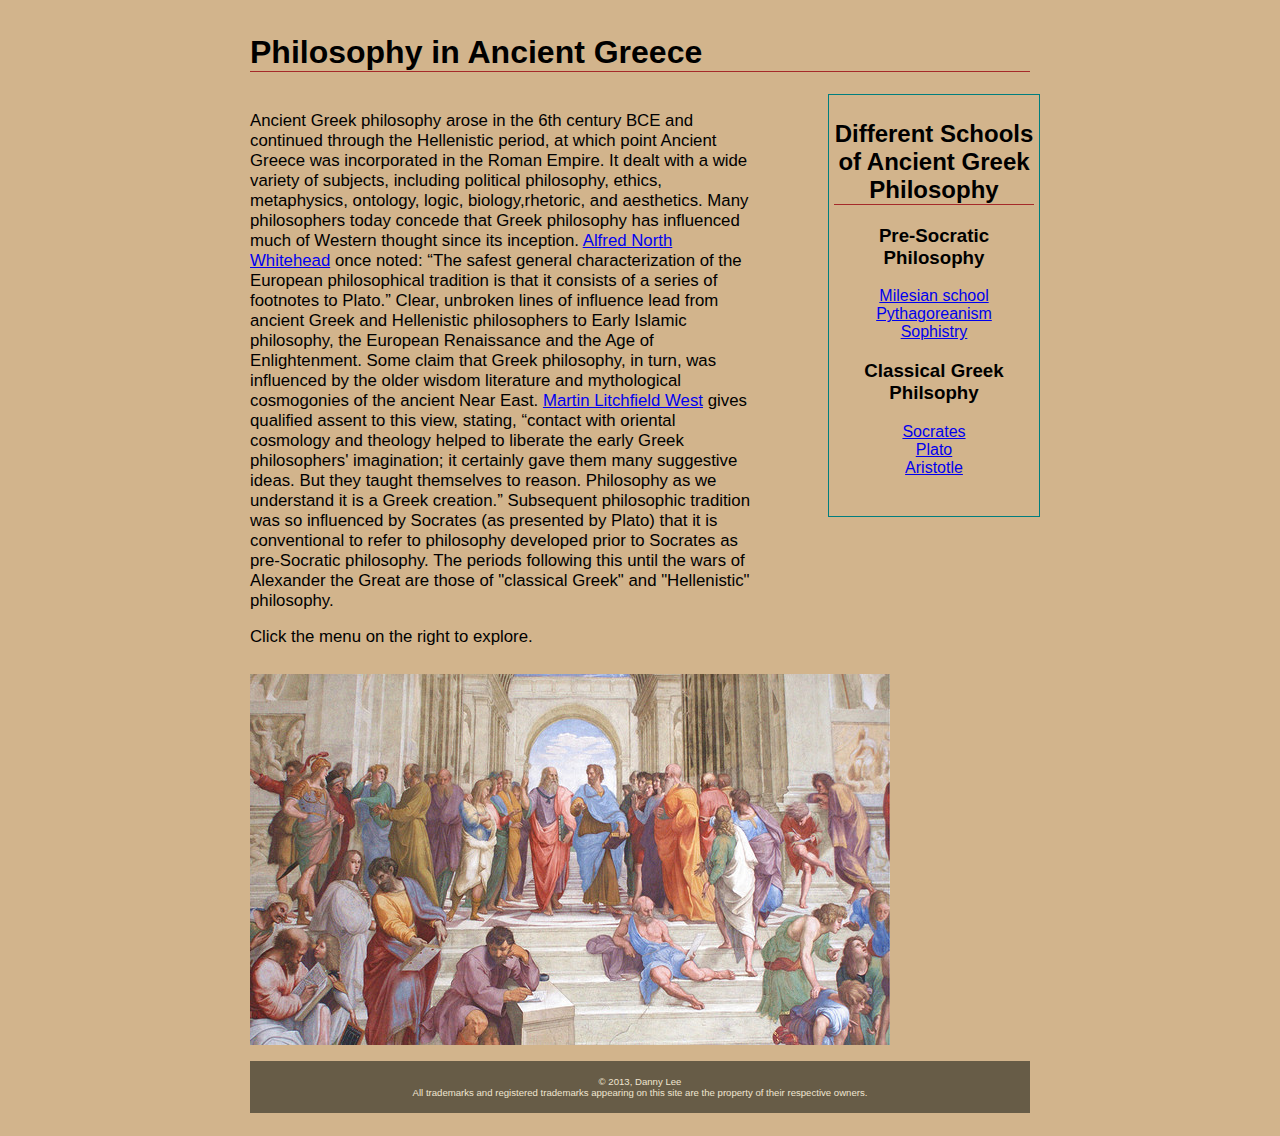
<file: index.html>
<!DOCTYPE html PUBLIC "-//W3C//DTD XHTML 1.0 Transitional//EN" "http://www.w3.org/TR/xhtml1/DTD/xhtml1-transitional.dtd">
<html xmlns="http://www.w3.org/1999/xhtml">
<head>
<meta http-equiv="Content-Type" content="text/html; charset=utf-8" />
<title>Ancient Greek Philosophy</title>
<link type="text/css"  rel="stylesheet"  href="philosophystyle.css" />
</head>
<body>
<div id="wrap">
<div id="header">
	<h1>Philosophy in Ancient Greece</h1>
  
</div>
  
<div id="sidebar">
    <h2>Different Schools of Ancient Greek Philosophy</h2>
        <h3>Pre-Socratic Philosophy</h3>
            <p>
                <a href="Milesian_school.html">  Milesian school</a> <br />
                <a href="Pythagoreanism.html">  Pythagoreanism</a> <br/>
                <a href="Sophistry.html">  Sophistry</a> <br/>
            </p>
        <h3>Classical Greek Philsophy</h3>
        	<p>
            	<a href="Socrates.html"> Socrates</a><br/>
                <a href="Plato.html"> Plato</a><br/>
                <a href="Aristotle.html"> Aristotle</a><br/>
                <br/>
            </p>
  </div>  

<div id="main">
    <p>
    	Ancient Greek philosophy arose in the 6th century BCE and continued through the Hellenistic period, at which point Ancient Greece was incorporated in the Roman Empire. It dealt with a wide variety of subjects, including political philosophy, ethics, metaphysics, ontology, logic, biology,rhetoric, and aesthetics.
Many philosophers today concede that Greek philosophy has influenced much of Western thought since its inception. <a href="http://en.wikipedia.org/wiki/Alfred_North_Whitehead">  Alfred North Whitehead</a> once noted: <q>The safest general characterization of the European philosophical tradition is that it consists of a series of footnotes to Plato.</q> Clear, unbroken lines of influence lead from ancient Greek and Hellenistic philosophers to Early Islamic philosophy, the European Renaissance and the Age of Enlightenment.
Some claim that Greek philosophy, in turn, was influenced by the older wisdom literature and mythological cosmogonies of the ancient Near East.  <a href="http://en.wikipedia.org/wiki/Martin_Litchfield_West">   Martin Litchfield West</a> gives qualified assent to this view, stating, <q>contact with oriental cosmology and theology helped to liberate the early Greek philosophers' imagination; it certainly gave them many suggestive ideas. But they taught themselves to reason. Philosophy as we understand it is a Greek creation.</q>
Subsequent philosophic tradition was so influenced by Socrates (as presented by Plato) that it is conventional to refer to philosophy developed prior to Socrates as pre-Socratic philosophy. The periods following this until the wars of Alexander the Great are those of "classical Greek" and "Hellenistic" philosophy.
</p>
<p>
Click the menu on the right to explore. 
	</p>
  </div>

<div id="image">
<p>
	<img src="images/schoolofathens.jpg" alt="Raphael's School of Athens"  title="Raphael's School of Athens" />
</p> 
</div>
  
<div id="footer">
  	&copy; 2013, Danny Lee
    <br />
    All trademarks and registered trademarks appearing on this site are the property of their respective owners.
  </div>
</div>            
    
        
</body>
</html>
</file>
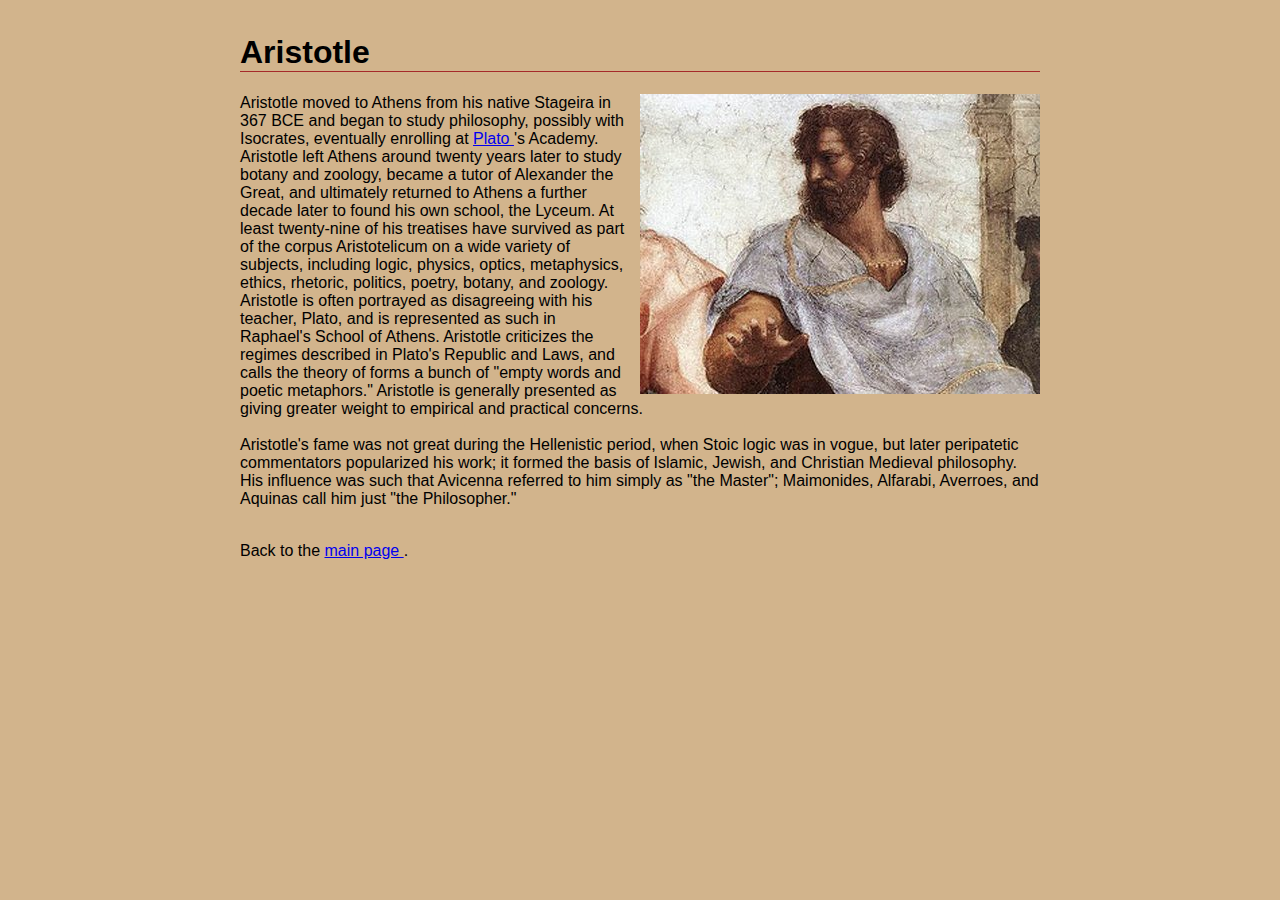
<file: Aristotle.html>
<!DOCTYPE html PUBLIC "-//W3C//DTD XHTML 1.0 Transitional//EN" "http://www.w3.org/TR/xhtml1/DTD/xhtml1-transitional.dtd">
<html xmlns="http://www.w3.org/1999/xhtml">
<head>
<meta http-equiv="Content-Type" content="text/html; charset=utf-8" />
<title>Aristotle</title>
<link type="text/css"  rel="stylesheet"  href="philosophystyle.css" />
<link type="text/css"  rel="stylesheet"  href="otherpages.css" />

</head>

<body>
<div id="page_wrap">
	<h1>Aristotle</h1>
    <div id="image">
        <img src="images/aristotle.jpg" alt="Aristotle" title="Aristotle in 'Raphael's School of Athens'" />
    </div>
    
    <div id="text">
    	<p>
        	Aristotle moved to Athens from his native Stageira in 367 BCE and began to study philosophy, possibly with Isocrates, eventually enrolling at <a href="Plato.html"> Plato </a>'s Academy. Aristotle left Athens around twenty years later to study botany and zoology, became a tutor of Alexander the Great, and ultimately returned to Athens a further decade later to found his own school, the Lyceum. At least twenty-nine of his treatises have survived as part of the corpus Aristotelicum on a wide variety of subjects, including logic, physics, optics, metaphysics, ethics, rhetoric, politics, poetry, botany, and zoology. <br/>
Aristotle is often portrayed as disagreeing with his teacher, Plato, and is represented as such in Raphael's School of Athens. Aristotle criticizes the regimes described in Plato's Republic and Laws, and calls the theory of forms a bunch of "empty words and poetic metaphors." Aristotle is generally presented as giving greater weight to empirical and practical concerns. <br/>
<br/>
Aristotle's fame was not great during the Hellenistic period, when Stoic logic was in vogue, but later peripatetic commentators popularized his work; it formed the basis of Islamic, Jewish, and Christian Medieval philosophy.  His influence was such that Avicenna referred to him simply as "the Master"; Maimonides, Alfarabi, Averroes, and Aquinas call him just "the Philosopher."<br/>
<br/>
</p>
</div>

<div id="Back">
<p>
Back to the <a href="index.html">   main page </a>.<br/>
</p>
</div>
</div>
</body>
</html>
</file>
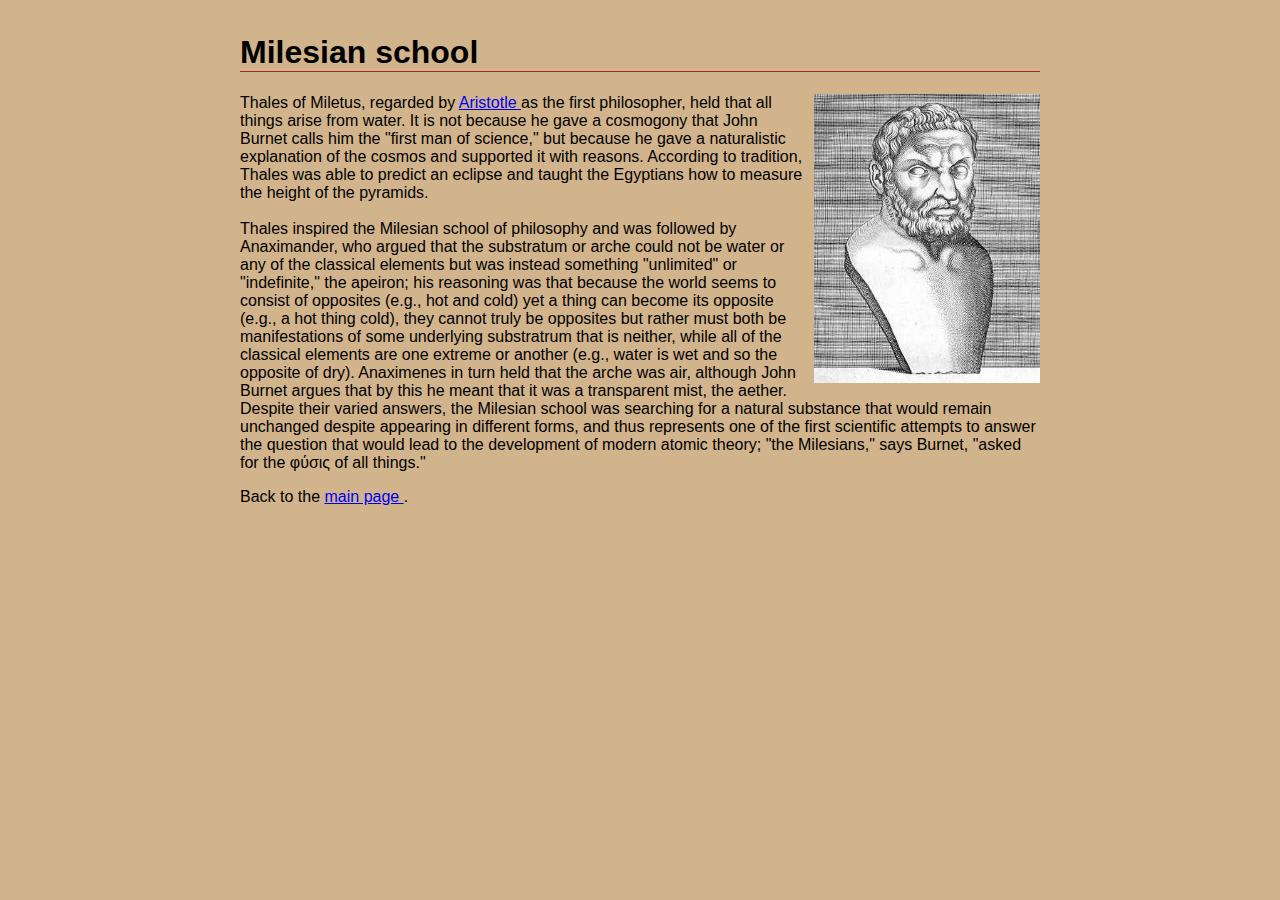
<file: Milesian_school.html>
<!DOCTYPE html PUBLIC "-//W3C//DTD XHTML 1.0 Transitional//EN" "http://www.w3.org/TR/xhtml1/DTD/xhtml1-transitional.dtd">
<html xmlns="http://www.w3.org/1999/xhtml">
<head>
<meta http-equiv="Content-Type" content="text/html; charset=utf-8" />
<title>Milesian school</title>
<link type="text/css"  rel="stylesheet"  href="philosophystyle.css" />
<link type="text/css"  rel="stylesheet"  href="otherpages.css" />

</head>
<body>
	<div id="page_wrap">
	<h1>Milesian school</h1>
    <div id="image">
    	<img src="images/Thales.jpg" width="226" height="289" alt="Thales of Miletus"  Title="Thales of Miletus" />
    </div>
    	<p>Thales of Miletus, regarded by <a href="Aristotle.html"> Aristotle </a> as the first philosopher, held that all things arise from water. It is not because he gave a cosmogony that John Burnet calls him the "first man of science," but because he gave a naturalistic explanation of the cosmos and supported it with reasons. According to tradition, Thales was able to predict an eclipse and taught the Egyptians how to measure the height of the pyramids. <br />
<br/>
Thales inspired the Milesian school of philosophy and was followed by Anaximander, who argued that the substratum or arche could not be water or any of the classical elements but was instead something "unlimited" or "indefinite," the apeiron; his reasoning was that because the world seems to consist of opposites (e.g., hot and cold) yet a thing can become its opposite (e.g., a hot thing cold), they cannot truly be opposites but rather must both be manifestations of some underlying substratrum that is neither, while all of the classical elements are one extreme or another (e.g., water is wet and so the opposite of dry).  Anaximenes in turn held that the arche was air, although John Burnet argues that by this he meant that it was a transparent mist, the aether.  Despite their varied answers, the Milesian school was searching for a natural substance that would remain unchanged despite appearing in different forms, and thus represents one of the first scientific attempts to answer the question that would lead to the development of modern atomic theory; "the Milesians," says Burnet, "asked for the φύσις of all things."
</p>


<p>
Back to the <a href="index.html">   main page </a>.<br/>
</p>
</div>    
    
    
    
    
    
</body>
</html>
</file>
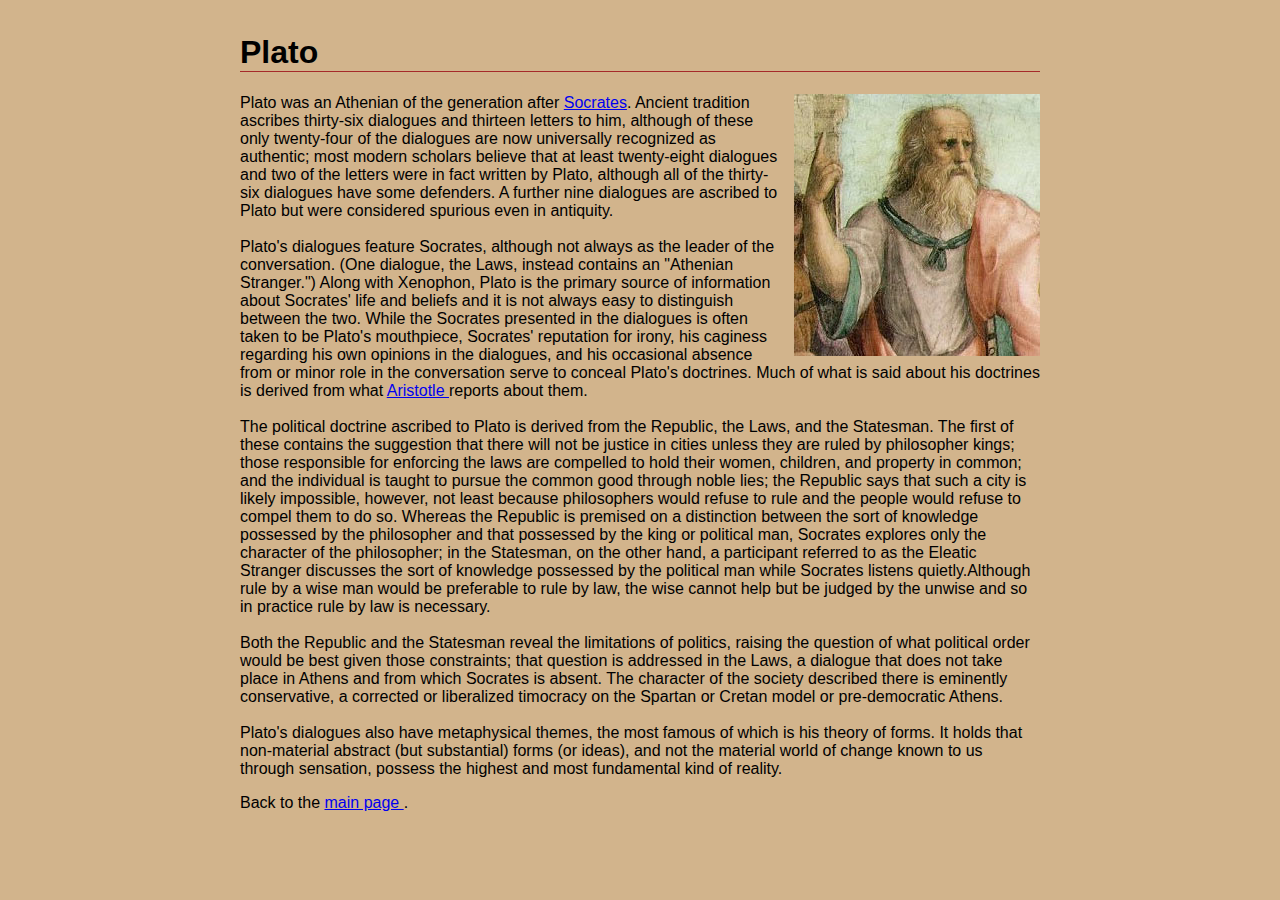
<file: Plato.html>
<!DOCTYPE html PUBLIC "-//W3C//DTD XHTML 1.0 Transitional//EN" "http://www.w3.org/TR/xhtml1/DTD/xhtml1-transitional.dtd">
<html xmlns="http://www.w3.org/1999/xhtml">
<head>
<meta http-equiv="Content-Type" content="text/html; charset=utf-8" />
<title>Plato</title>
<link type="text/css"  rel="stylesheet"  href="philosophystyle.css" />
<link type="text/css"  rel="stylesheet"  href="otherpages.css" />

</head>

<body>
<div id="page_wrap">
	<h1>Plato</h1>
    <div id="image">
    	<img src="images/Plato.jpg" alt="Plato" title="Plato in Raphael's 'School of Athens'" />
    </div>
    
    <div id="text">
    	<p>
        	Plato was an Athenian of the generation after <a href="Socrates.html">Socrates</a>. Ancient tradition ascribes thirty-six dialogues and thirteen letters to him, although of these only twenty-four of the dialogues are now universally recognized as authentic; most modern scholars believe that at least twenty-eight dialogues and two of the letters were in fact written by Plato, although all of the thirty-six dialogues have some defenders. A further nine dialogues are ascribed to Plato but were considered spurious even in antiquity. <br/>
<br/>
Plato's dialogues feature Socrates, although not always as the leader of the conversation. (One dialogue, the Laws, instead contains an "Athenian Stranger.") Along with Xenophon, Plato is the primary source of information about Socrates' life and beliefs and it is not always easy to distinguish between the two. While the Socrates presented in the dialogues is often taken to be Plato's mouthpiece, Socrates' reputation for irony, his caginess regarding his own opinions in the dialogues, and his occasional absence from or minor role in the conversation serve to conceal Plato's doctrines. Much of what is said about his doctrines is derived from what <a href="Aristotle.html"> Aristotle </a> reports about them.  <br/>
<br/>
The political doctrine ascribed to Plato is derived from the Republic, the Laws, and the Statesman. The first of these contains the suggestion that there will not be justice in cities unless they are ruled by philosopher kings; those responsible for enforcing the laws are compelled to hold their women, children, and property in common; and the individual is taught to pursue the common good through noble lies; the Republic says that such a city is likely impossible, however, not least because philosophers would refuse to rule and the people would refuse to compel them to do so.
Whereas the Republic is premised on a distinction between the sort of knowledge possessed by the philosopher and that possessed by the king or political man, Socrates explores only the character of the philosopher; in the Statesman, on the other hand, a participant referred to as the Eleatic Stranger discusses the sort of knowledge possessed by the political man while Socrates listens quietly.Although rule by a wise man would be preferable to rule by law, the wise cannot help but be judged by the unwise and so in practice rule by law is necessary. <br/>
<br/>
Both the Republic and the Statesman reveal the limitations of politics, raising the question of what political order would be best given those constraints; that question is addressed in the Laws, a dialogue that does not take place in Athens and from which Socrates is absent.  The character of the society described there is eminently conservative, a corrected or liberalized timocracy on the Spartan or Cretan model or pre-democratic Athens.<br/>
<br/>
Plato's dialogues also have metaphysical themes, the most famous of which is his theory of forms. It holds that non-material abstract (but substantial) forms (or ideas), and not the material world of change known to us through sensation, possess the highest and most fundamental kind of reality.<br/>
	</p>
</div>
    
<div id="Back">
<p>
Back to the <a href="index.html">   main page </a>.<br/>
</p>
</div>

</div>


</body>
</html>
</file>
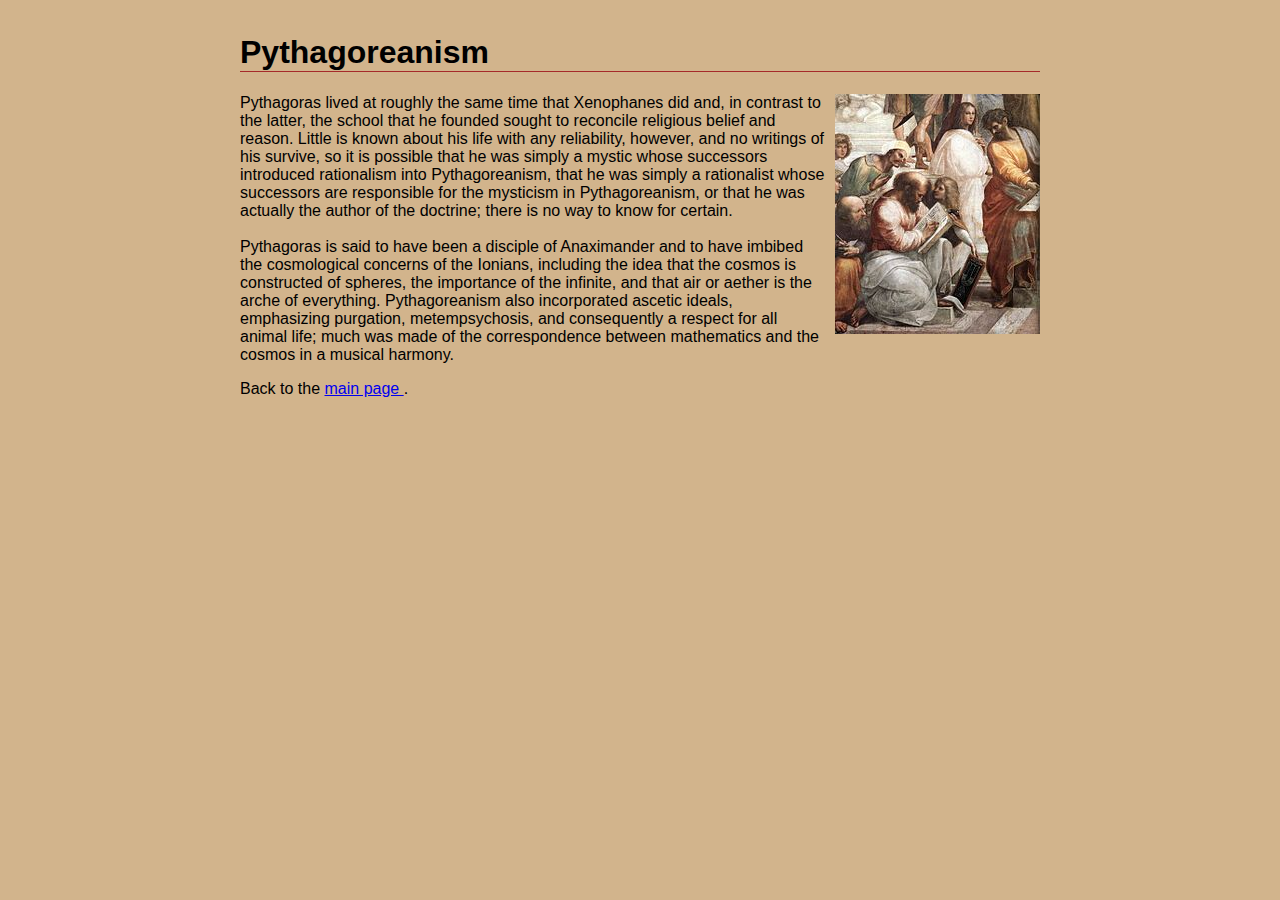
<file: Pythagoreanism.html>
<!DOCTYPE html PUBLIC "-//W3C//DTD XHTML 1.0 Transitional//EN" "http://www.w3.org/TR/xhtml1/DTD/xhtml1-transitional.dtd">
<html xmlns="http://www.w3.org/1999/xhtml">
<head>
<meta http-equiv="Content-Type" content="text/html; charset=utf-8" />
<title>Pythagoreanism</title>
<link type="text/css"  rel="stylesheet"  href="philosophystyle.css" />
<link type="text/css"  rel="stylesheet"  href="otherpages.css" />

</head>   
<body>
<div id="page_wrap">
<h1>Pythagoreanism</h1>

<div id="image">
<img src="images/Pythagoras.jpg" alt="Pythagoras" title="Pythagoras in Raphael's 'School of Athens'" />
</div>

<div id="text">
    	<p>
        	Pythagoras lived at roughly the same time that Xenophanes did and, in contrast to the latter, the school that he founded sought to reconcile religious belief and reason. Little is known about his life with any reliability, however, and no writings of his survive, so it is possible that he was simply a mystic whose successors introduced rationalism into Pythagoreanism, that he was simply a rationalist whose successors are responsible for the mysticism in Pythagoreanism, or that he was actually the author of the doctrine; there is no way to know for certain. <br/>
            <br/>
Pythagoras is said to have been a disciple of Anaximander and to have imbibed the cosmological concerns of the Ionians, including the idea that the cosmos is constructed of spheres, the importance of the infinite, and that air or aether is the arche of everything.  Pythagoreanism also incorporated ascetic ideals, emphasizing purgation, metempsychosis, and consequently a respect for all animal life; much was made of the correspondence between mathematics and the cosmos in a musical harmony.
	</p>
</div>


<div id="Back">
<p>
Back to the <a href="index.html">   main page </a>.<br/>
</p>
</div>
</div>


</body>
</html>
</file>
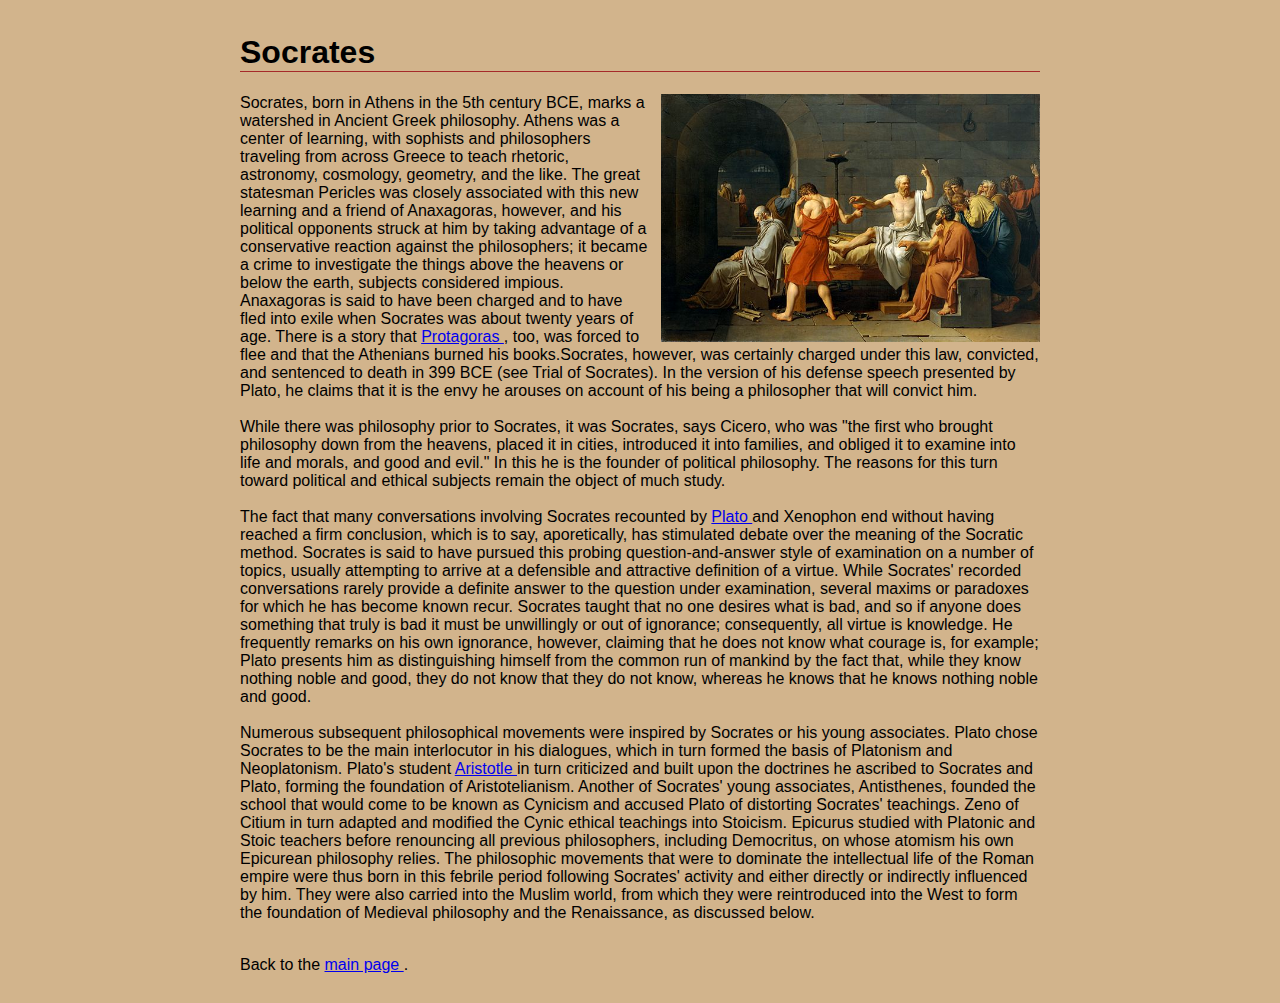
<file: Socrates.html>
<!DOCTYPE html PUBLIC "-//W3C//DTD XHTML 1.0 Transitional//EN" "http://www.w3.org/TR/xhtml1/DTD/xhtml1-transitional.dtd">
<html xmlns="http://www.w3.org/1999/xhtml">
<head>
<meta http-equiv="Content-Type" content="text/html; charset=utf-8" />
<title>Socrates</title>
<link type="text/css"  rel="stylesheet"  href="philosophystyle.css" />
<link type="text/css"  rel="stylesheet"  href="otherpages.css" />

</head>

<body>
<div id="page_wrap">
<h1>Socrates</h1>

<div id="image">
	<img src="images/Socrates.jpg" width="379" height="248" alt="Death of Socrates"  title="David's 'Death of Socrates' at the Metropolitan Museum of Art" />
</div>

	<div id="text">
    	<p>
        	Socrates, born in Athens in the 5th century BCE, marks a watershed in Ancient Greek philosophy. Athens was a center of learning, with sophists and philosophers traveling from across Greece to teach rhetoric, astronomy, cosmology, geometry, and the like. The great statesman Pericles was closely associated with this new learning and a friend of Anaxagoras, however, and his political opponents struck at him by taking advantage of a conservative reaction against the philosophers; it became a crime to investigate the things above the heavens or below the earth, subjects considered impious. Anaxagoras is said to have been charged and to have fled into exile when Socrates was about twenty years of age.  There is a story that <a href="Sophistry.html"> Protagoras </a>, too, was forced to flee and that the Athenians burned his books.Socrates, however, was certainly charged under this law, convicted, and sentenced to death in 399 BCE (see Trial of Socrates). In the version of his defense speech presented by Plato, he claims that it is the envy he arouses on account of his being a philosopher that will convict him.<br/>
<br/>
While there was philosophy prior to Socrates, it was Socrates, says Cicero, who was "the first who brought philosophy down from the heavens, placed it in cities, introduced it into families, and obliged it to examine into life and morals, and good and evil." In this he is the founder of political philosophy. The reasons for this turn toward political and ethical subjects remain the object of much study.<br/>
<br/>
The fact that many conversations involving Socrates recounted by <a href="Plato.html"> Plato </a> and Xenophon end without having reached a firm conclusion, which is to say, aporetically, has stimulated debate over the meaning of the Socratic method. Socrates is said to have pursued this probing question-and-answer style of examination on a number of topics, usually attempting to arrive at a defensible and attractive definition of a virtue.
While Socrates' recorded conversations rarely provide a definite answer to the question under examination, several maxims or paradoxes for which he has become known recur. Socrates taught that no one desires what is bad, and so if anyone does something that truly is bad it must be unwillingly or out of ignorance; consequently, all virtue is knowledge.  He frequently remarks on his own ignorance, however, claiming that he does not know what courage is, for example; Plato presents him as distinguishing himself from the common run of mankind by the fact that, while they know nothing noble and good, they do not know that they do not know, whereas he knows that he knows nothing noble and good. <br/>
<br/>
Numerous subsequent philosophical movements were inspired by Socrates or his young associates. Plato chose Socrates to be the main interlocutor in his dialogues, which in turn formed the basis of Platonism and Neoplatonism. Plato's student <a href="Aristotle.html"> Aristotle </a> in turn criticized and built upon the doctrines he ascribed to Socrates and Plato, forming the foundation of Aristotelianism. Another of Socrates' young associates, Antisthenes, founded the school that would come to be known as Cynicism and accused Plato of distorting Socrates' teachings. Zeno of Citium in turn adapted and modified the Cynic ethical teachings into Stoicism. Epicurus studied with Platonic and Stoic teachers before renouncing all previous philosophers, including Democritus, on whose atomism his own Epicurean philosophy relies. The philosophic movements that were to dominate the intellectual life of the Roman empire were thus born in this febrile period following Socrates' activity and either directly or indirectly influenced by him. They were also carried into the Muslim world, from which they were reintroduced into the West to form the foundation of Medieval philosophy and the Renaissance, as discussed below. <br/>
<br/>
</p>
</div>

<div id="Back">
<p>
Back to the <a href="index.html">   main page </a>.<br/>
</p>
</div>
</div>

</body>
</html>
</file>
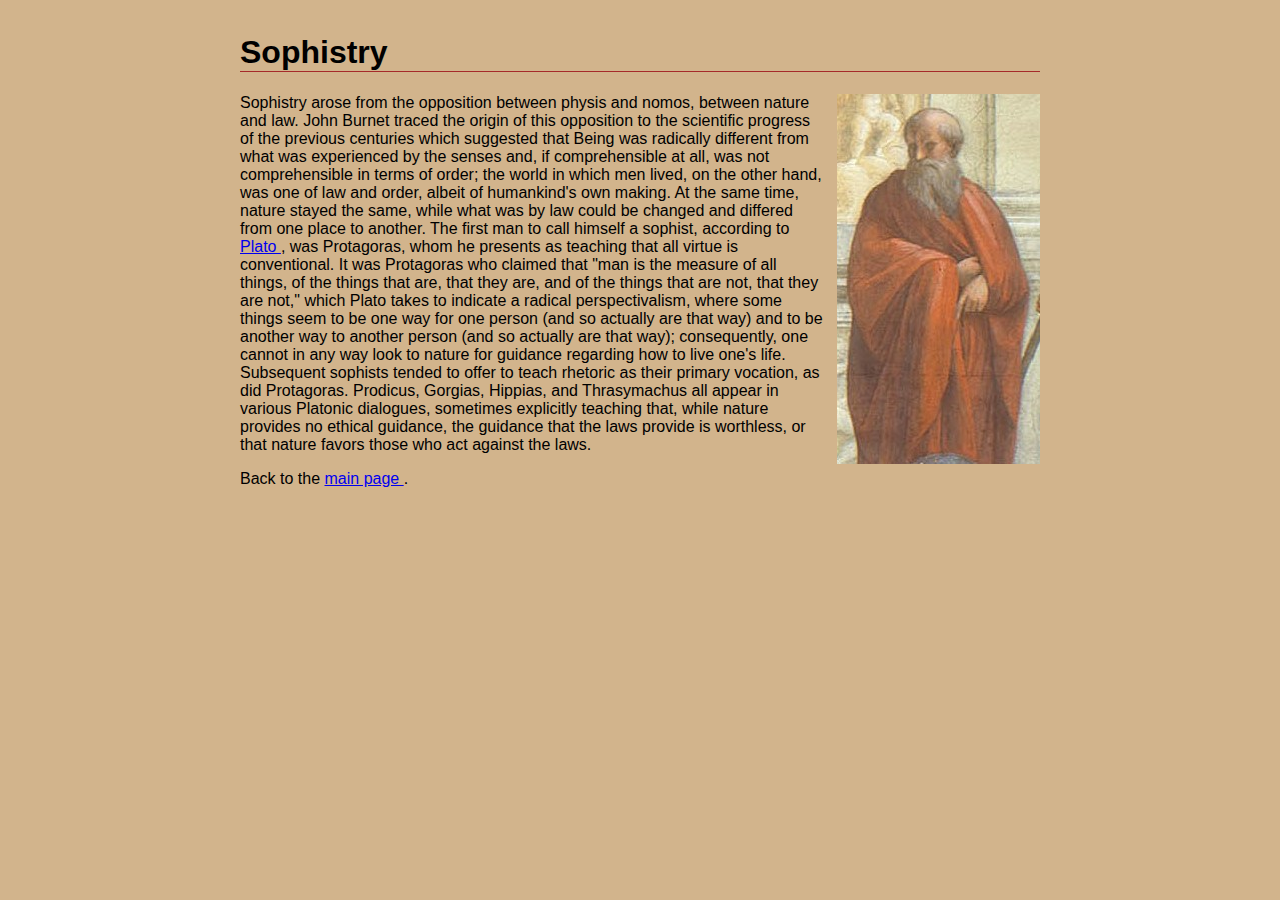
<file: Sophistry.html>
<!DOCTYPE html PUBLIC "-//W3C//DTD XHTML 1.0 Transitional//EN" "http://www.w3.org/TR/xhtml1/DTD/xhtml1-transitional.dtd">
<html xmlns="http://www.w3.org/1999/xhtml">
<head>
<meta http-equiv="Content-Type" content="text/html; charset=utf-8" />
<title>Sophistry</title>
<link type="text/css"  rel="stylesheet"  href="philosophystyle.css" />
<link type="text/css"  rel="stylesheet"  href="otherpages.css" />
</head>  
<body>

<div id="page_wrap">

<h1>Sophistry</h1>

<div id="image">
	<img src="images/protagoras.jpg" alt="Protagoras" title="Protagoras in Raphael's 'School of Athens'" />
</div>

<div id="text">
    	<p>
        	Sophistry arose from the opposition between physis and nomos, between nature and law. John Burnet traced the origin of this opposition to the scientific progress of the previous centuries which suggested that Being was radically different from what was experienced by the senses and, if comprehensible at all, was not comprehensible in terms of order; the world in which men lived, on the other hand, was one of law and order, albeit of humankind's own making. At the same time, nature stayed the same, while what was by law could be changed and differed from one place to another.
The first man to call himself a sophist, according to <a href="Plato.html"> Plato </a>, was Protagoras, whom he presents as teaching that all virtue is conventional. It was Protagoras who claimed that "man is the measure of all things, of the things that are, that they are, and of the things that are not, that they are not," which Plato takes to indicate a radical perspectivalism, where some things seem to be one way for one person (and so actually are that way) and to be another way to another person (and so actually are that way); consequently, one cannot in any way look to nature for guidance regarding how to live one's life.
Subsequent sophists tended to offer to teach rhetoric as their primary vocation, as did Protagoras. Prodicus, Gorgias, Hippias, and Thrasymachus all appear in various Platonic dialogues, sometimes explicitly teaching that, while nature provides no ethical guidance, the guidance that the laws provide is worthless, or that nature favors those who act against the laws.
	</p>
</div>
    
<div id="Back">    
<p>
Back to the <a href="index.html">   main page </a>.<br/>
</p>  
</div>  
</div>
    
</body>
</html>
</file>
<file: philosophystyle.css>
@charset "utf-8";
/* CSS Document */


body  {
	font-family:"Trebuchet MS", Arial, Helvetica, sans-serif;
	background-color: tan;
}

div#wrap	{
	width: 800px;
	padding-top: 5px;
	padding-bottom: 5px;
	/*background-color: #675c47;*/
	margin-left: auto;
	margin-right: auto;
}

#header	{
  	margin:           10px;
}

h1, h2 {
	border-bottom: 1px solid brown;
}

#main	{
	font-size:	105%;
	padding:	1 px;
	margin:		0px  10px  10px  10px;
	width:		500px;
	float:		left;
}

#sidebar	{
	width: 200px;
	float: right;
	border: thin solid #007e7e;
	text-align: center;
	margin-left: 20px;
	padding: 5px;
}

#image	{
	margin-left:	10px;
}

#Aristotle image	{
	border:	2px dotted black;
}

#footer {
background-color: #675c47;
  color:            #efe5d0;
  text-align:       center;
  padding:          15px;
  margin:           10px;
  font-size:        60%;
  clear:			right;
}
</file>
<file: otherpages.css>
@charset "utf-8";
/* CSS Document */


div#page_wrap	{
	width: 800px;
	padding-top: 5px;
	padding-bottom: 5px;
	/*background-color: #675c47;*/
	margin-left: auto;
	margin-right: auto;
}

#image	{
	float:	right;
}
</file>
